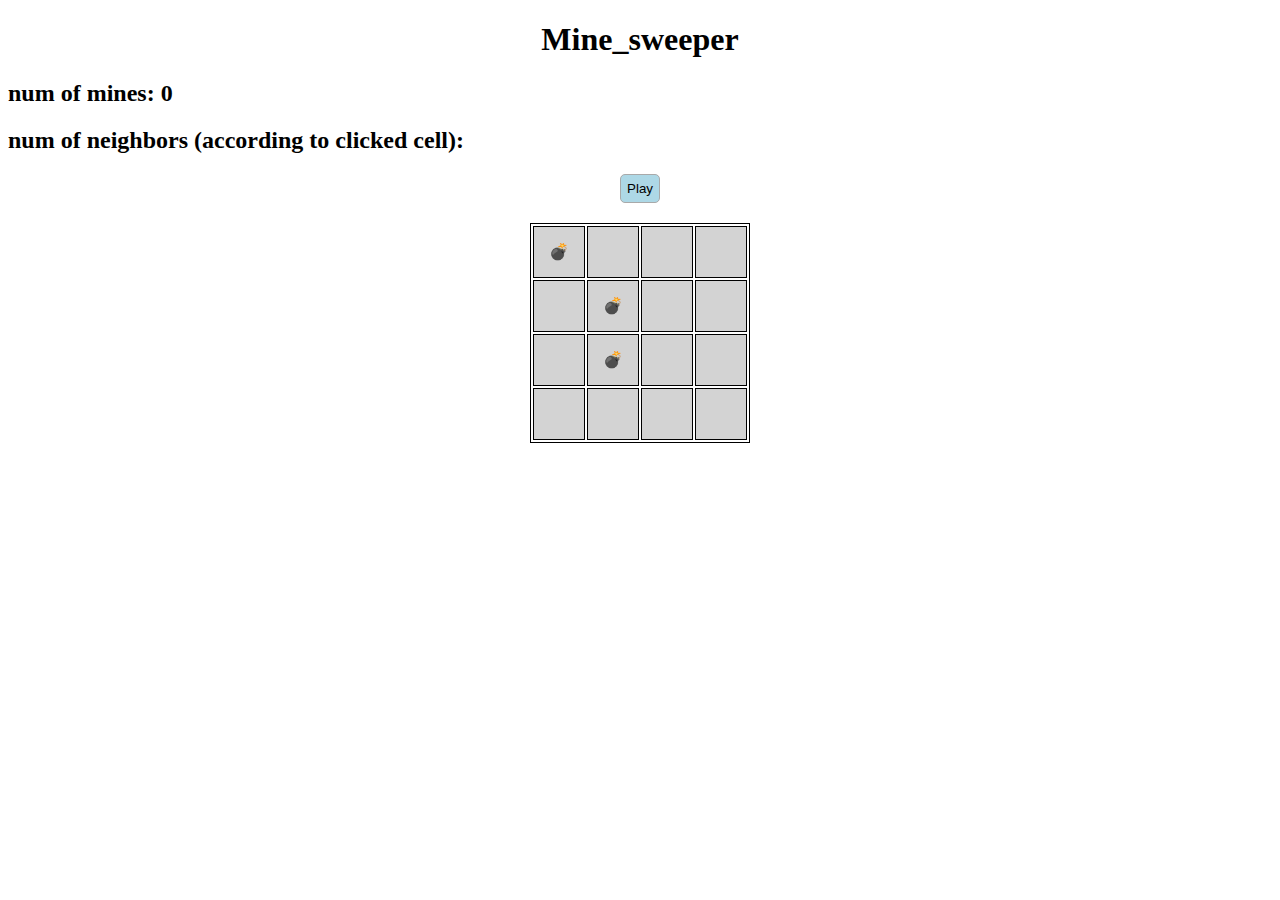
<file: index.html>
<!DOCTYPE html>
<html lang="en">

<head>
    <meta charset="UTF-8">
    <meta name="viewport" content="width=device-width, initial-scale=1.0">
    <meta http-equiv="X-UA-Compatible" content="ie=edge">
    <link rel="stylesheet" href="css/style.css">

    <title>Document</title>
</head>

<body onload="onInit()">
    <h1>Mine_sweeper</h1>
    
    <h2>num of mines: <span class="numOfMines"></span></h2>
    <h2>num of neighbors (according to clicked cell): <span class="numOfNegs"></span></h2>

   
    <button onclick="toggleGame(this)">Play</button>
    <table>
        <tbody class="board"></tbody>
    </table>


<!--     
        <div class="timer">Timer: <span>0.000</span></div>
        <table class="board"></table>

        <div class="btn-dif">
            <button class="easy" onclick="setLevel(4)">Easy(16)</button>
            <button class="medium" onclick="setLevel(5)">Medium(25)</button>
            <button class="hard" onclick="setLevel(6)"> Hard(36)</button>
            
            <button class="reset" onclick="resetGame()">Restart</button>
        </div> -->

    <script src="js/util.js"></script>
    <script src="js/main.js"></script>
</body>

</html>
</file>
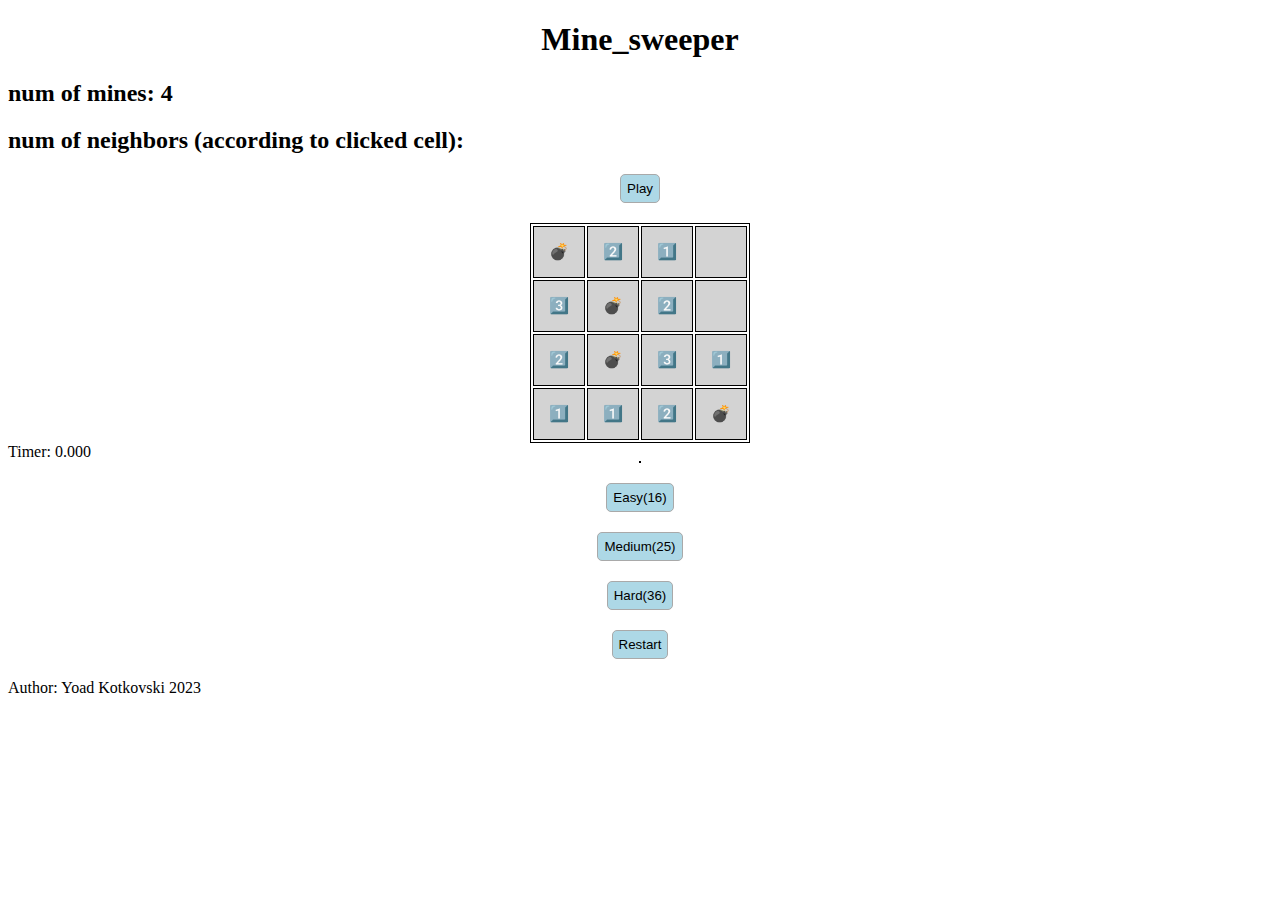
<file: mine_sweeper_main_proj/new/index.html>
<!DOCTYPE html>
<html lang="en">

<head>
    <meta charset="UTF-8">
    <meta name="viewport" content="width=device-width, initial-scale=1.0">
    <meta http-equiv="X-UA-Compatible" content="ie=edge">
    <link rel="stylesheet" href="css/style.css">

    <title>Document</title>
</head>

<body onload="onInit()">
    <h1>Mine_sweeper</h1>

    <h2>num of mines: <span class="numOfMines"></span></h2>
    <h2>num of neighbors (according to clicked cell): <span class="numOfNegs"></span></h2>


    <button onclick="toggleGame(this)">Play</button>
    <table>
        <tbody class="board"></tbody>
    </table>



    <div class="timer">Timer: <span>0.000</span></div>
    <table class="board"></table>

    <div class="btn-dif">
        <button class="easy" onclick="setLevel(4)">Easy(16)</button>
        <button class="medium" onclick="setLevel(5)">Medium(25)</button>
        <button class="hard" onclick="setLevel(6)"> Hard(36)</button>

        <button class="reset" onclick="resetGame()">Restart</button>
    </div>

    <script src="js/util.js"></script>
    <script src="js/main.js"></script>

    
        <!-- <div>
        <table>
            <tr>                         
            <span class="cell" id="cell-0-0"></span>
            <span class="cell" id="cell-0-1"></span>
            <span class="cell" id="cell-0-2"></span>
            </tr>
        </table>
        </div> -->


    <footer class="footer">
        <p>Author: Yoad Kotkovski 2023</p>
    </footer>

</body>

</html>
</file>
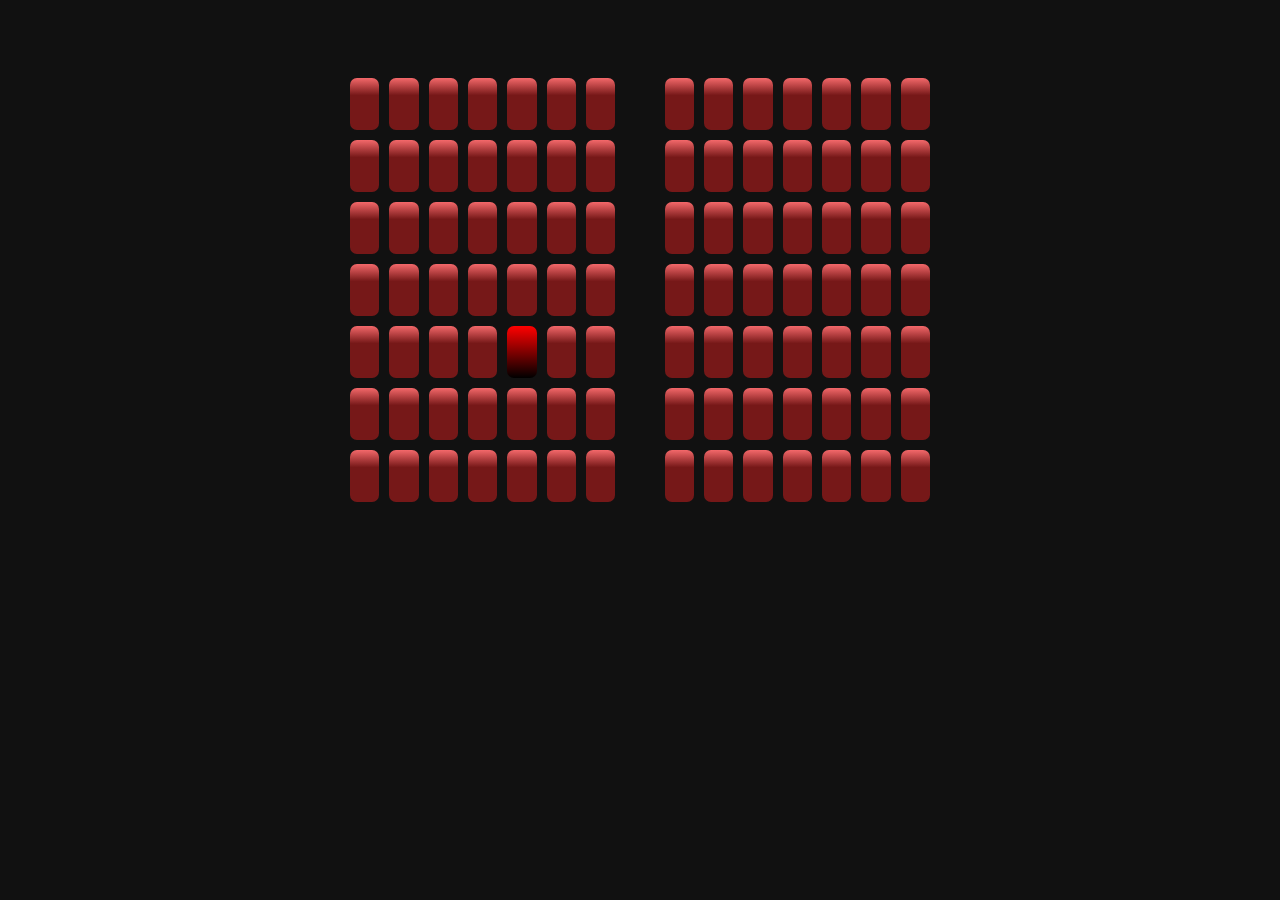
<file: mine_sweeper_main_proj/old1/index.html>
<!DOCTYPE html>
<html lang="en">

<head>
  <meta charset="UTF-8">
  <meta name="viewport" content="width=device-width, initial-scale=1.0">
  <meta http-equiv="X-UA-Compatible" content="ie=edge">
  <title>Cinema Project</title>
  <link rel="stylesheet" href="css/main.css">
</head>

<body onload="onInit()">
  <table class="cinema">
    <tbody class="cinema-seats">
    </tbody>
  </table>
  
  <div hidden class="popup">
    <h2>Seat: <span>X-X</span></h2>
    <h3>Price: $<span>X</span></h3>
    <h4>Available seats: <span>0</span></h4>
    <button data-i="" data-j="" onclick="onBookSeat(this)">Book this Seat</button>
  </div>
  <script src="js/main.js"></script>
</body>

</html>
</file>
<file: css/style.css>
h1 {
    text-align: center;
}

button {
    display: block;
    padding: 6px;
    background-color: lightblue;
    border: 1px solid darkgrey;
    border-radius: 5px;
    margin: 20px auto;
}

table {
    margin: 0 auto;
}

table, td {
    border: 1px solid black;
    cursor: pointer;
}

.board td {
    width: 30px;
    height: 30px;
    text-align: center;
    transition: 0.5s;
    padding: 10px;
}

.board td:hover {
    background-color: rgba(239, 167, 138, 0.038);
}

.occupied {
    background-color: lightgray;
}



  .selected{
    background-color: rgb(154, 148, 148);
  }

  .reveal
  {
    color: lavenderblush
  }
</file>
<file: mine_sweeper_main_proj/new/css/style.css>
h1 {
    text-align: center;
}

button {
    display: block;
    padding: 6px;
    background-color: lightblue;
    border: 1px solid darkgrey;
    border-radius: 5px;
    margin: 20px auto;
}

table {
    margin: 0 auto;
}

table,
td {
    border: 1px solid black;
    cursor: pointer;
}

.board td {
    width: 30px;
    height: 30px;
    text-align: center;
    transition: 0.5s;
    padding: 10px;
}

.board td:hover {
    background-color: rgba(239, 167, 138, 0.038);
}

.occupied {
    background-color: lightgray;
    
}



.selected {
    background-color: rgb(154, 148, 148);
}

/* 
.reveal {
    color: lavenderblush
} 
 
.cell.revealed {
    background-color: #fff; /* Change background color for revealed cells */
    border-color: #ccc;
  }
  
  /* Styling for hidden cells */
  .cell.hidden {
    background-color: #ddd; /* Default background color for hidden cells */
    border-color: #ec6363;
    color: transparent; /* Hide the cell content */
    cursor: pointer; /* Add cursor pointer for hidden cells */
  }
  
  .cell.hidden:hover {
    background-color: #81ea8f; /* Lighten background color on hover */
  } */

  footer {
    text-align: left;
    font-size: 12px;
    padding: 3px;
    background-color: rgb(237, 209, 199);
    color: whitesmoke;
    margin-top: 100px;
  }


  .cell {
    width: 30px;
    height: 30px;
    background-color: #ccc;
    border: 1px solid #999;
    display: inline-block;
    text-align: center;
    line-height: 30px;
    font-size: 18px;
    cursor: pointer;
}

 .hidden{
    background-color: #ddd; /* Default background color for hidden cells */
    border-color: #ec6363;
    color: transparent; /* Hide the cell content */
    cursor: pointer; /* Add cursor pointer for hidden cells */
    /* display: none; */
}
</file>
<file: mine_sweeper_main_proj/old1/css/main.css>
body {
    background: #111;
    color: white;
}
  
.cinema {
    padding-top: 60px;
    width: 600px;
    margin: auto;
}

table {
    border-collapse:separate;
    border-spacing: 10px;
}

.cell {
    width: 35px;
    height: 50px;
    border-radius: 7px;
    /* border: 1px solid gray; */
}
.seat {
    background: linear-gradient(to top, #761818, #761818, #761818, #761818, #761818, #B54041, #F3686A);
    cursor: pointer;
}

.selected {
    background: linear-gradient(to top,  black, orange);
}
.booked {
    background: linear-gradient(to top,  black,  red);
}
.seat.booked:hover {
    background: linear-gradient(to top,  black, gray);
    cursor: not-allowed;
}

.popup {
    background-color: orange;
    padding: 20px;
    position: absolute;
    right: 0px;
    top: 20px;
}
</file>
